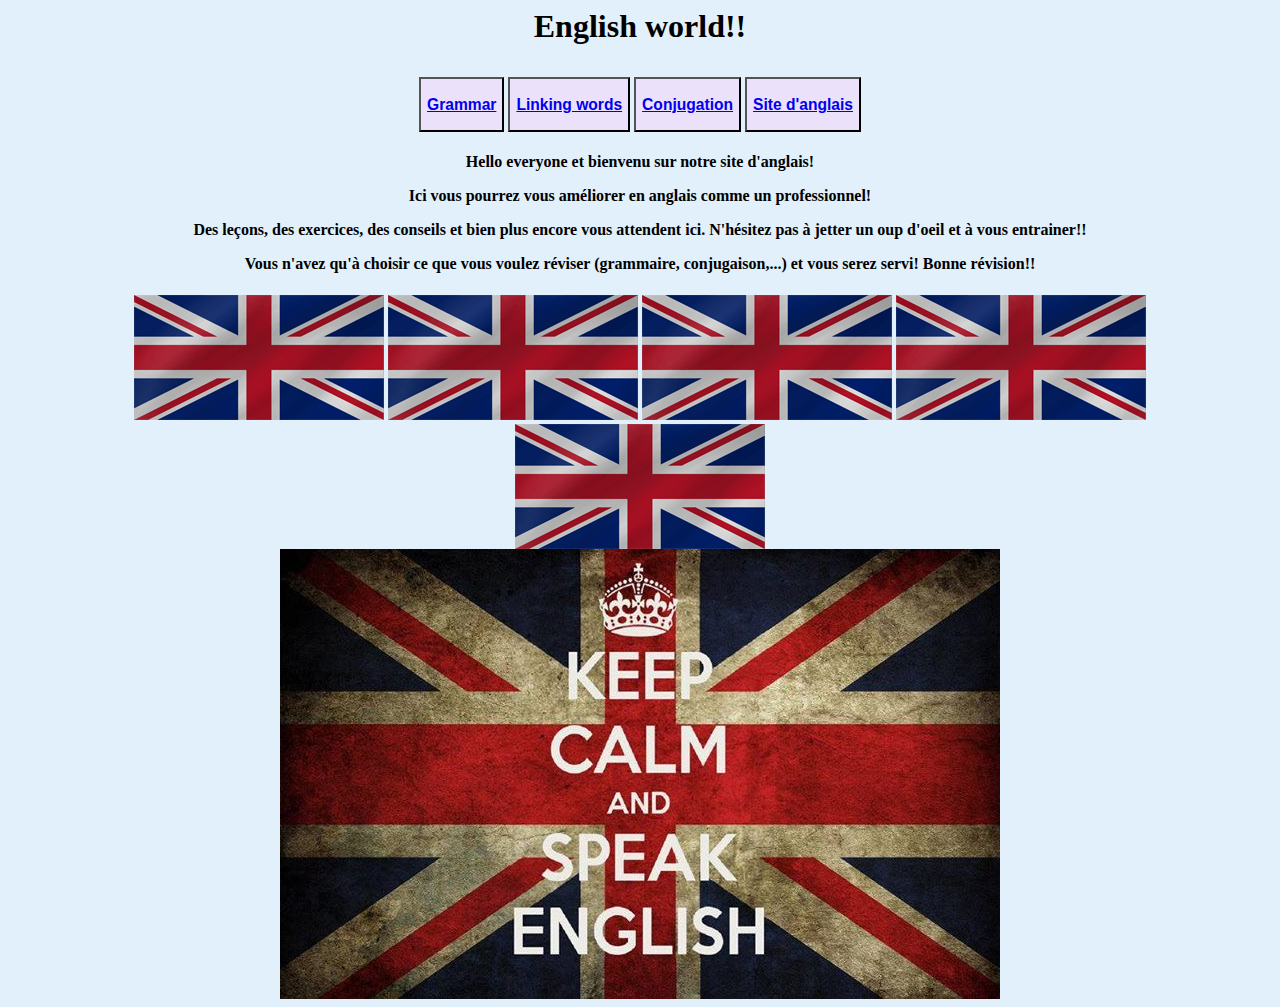
<file: index.html>
<DOCTYPE html>
<html>
	<head>
		<meta charset="utf-8" />
		<link rel="stylesheet" href="Acueil.css" />
		<title>Site d'anglais</title>
	</head>
	<body>
		<h1><center><p>English world!!</p></center></h1>
		<center><button> <h3> <a href="Grammar.html">Grammar</a> </h3> </button> <button> <h3><a href="Linking words.html">Linking words</a></h3> </button> <button> <h3><a href="Conjugation.html">Conjugation</a></h3> </button> <button> <h3><a href="https://sites.google.com/view/cchaume/home?authuser=0">Site d'anglais</a></h3> </button> </center>
		<h4><center><p>Hello everyone et bienvenu sur notre site d'anglais!</p> <p> Ici vous pourrez vous améliorer en anglais comme un professionnel! </p>
		<p>Des leçons, des exercices, des conseils et bien plus encore vous attendent ici. N'hésitez pas à jetter un oup d'oeil et à 
		vous entrainer!!</p>
		<p>Vous n'avez qu'à choisir ce que vous voulez réviser (grammaire, conjugaison,...) et vous serez servi! Bonne révision!!</p></center></h4>
	
	<center><img src="flag.png" />    <img src="flag.png" />  <img src="flag.png" />    <img src="flag.png" />      <img src="flag.png" /> </center>
	<center><img src="keep calm and speak english.jpg" /></center>
	</body>
</html>
</file>
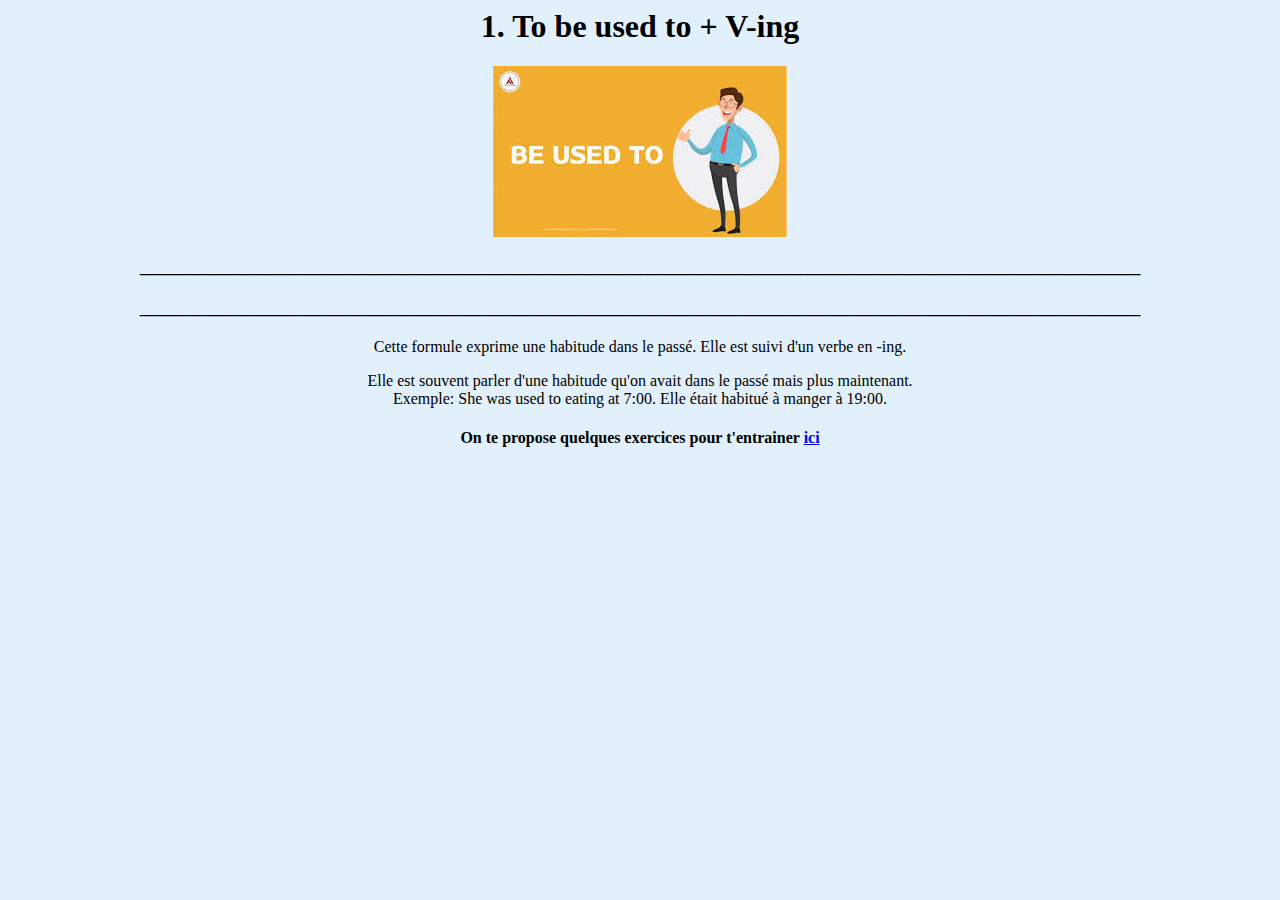
<file: conjugation 1.html>
<DOCTYPE html>
<html>
	<head>
		<meta charset="utf-8" />
		<link rel="stylesheet" href="Acueil.css" />
		<title>Site d'anglais</title>
	</head>
	<body>
	
	<center> <h1>1. To be used to + V-ing</h1> </center>
	
	<center> <img src="images.jfif" /> </center>
	<center> <h3>___________________________________________________________________________________________________________</h3></center>
	<center> <h3>___________________________________________________________________________________________________________</h3></center>
	<center> 
		<p> Cette formule exprime une habitude dans le passé. Elle est suivi d'un verbe en -ing.</p>
		<p> Elle est souvent parler d'une habitude qu'on avait dans le passé mais plus maintenant.
		<br /> Exemple: She was used to eating at 7:00. Elle était habitué à manger à 19:00.
	<p> <h4>On te propose quelques exercices pour t'entrainer <a href="https://www.anglaisfacile.com/exercices/exercice-anglais-2/exercice-anglais-18091.php">ici</a></h4></p>
	</center>
	</body>
</html>
</file>
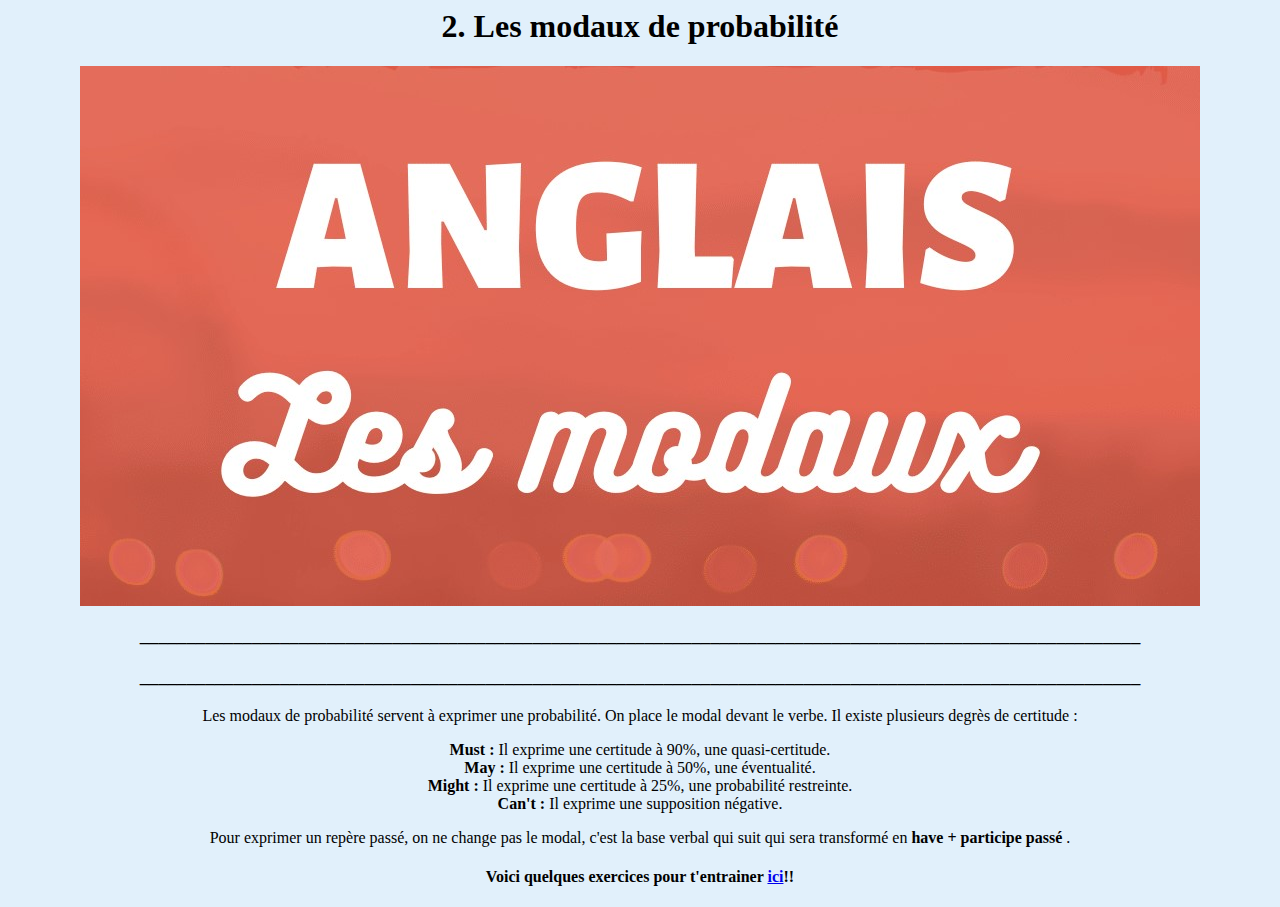
<file: conjugation 2.html>
<DOCTYPE html>
<html>
	<head>
		<meta charset="utf-8" />
		<link rel="stylesheet" href="Acueil.css" />
		<title>Site d'anglais</title>
	</head>
	<body>
	
	<center> <h1>2. Les modaux de probabilité</h1> </center>
	
	<center> <img src="modaux 1.jpg" /> </center>
	<center> <h3>___________________________________________________________________________________________________________</h3></center>
	<center> <h3>___________________________________________________________________________________________________________</h3></center>
	<center> 
	<p> Les modaux de probabilité servent à exprimer une probabilité. On place le modal devant le verbe. Il existe plusieurs degrès de certitude : </p>
	<p><strong>Must :</strong> Il exprime une certitude à 90%, une quasi-certitude. 
	<br /> <strong> May :</strong> Il exprime une certitude à 50%, une éventualité.
	<br /> <strong> Might :</strong> Il exprime une certitude à 25%, une probabilité restreinte.
	<br /> <strong> Can't :</strong> Il exprime une supposition négative.</p>
	<p> Pour exprimer un repère passé, on ne change pas le modal, c'est la base verbal qui suit qui sera transformé en <strong> have + participe passé </strong>.
	<p><h4> Voici quelques exercices pour t'entrainer <a href="https://www.anglaisfacile.com/exercices/exercice-anglais-2/exercice-anglais-18091.php">ici</a>!!</h4>
	</center>
	</body>
</html>
</file>
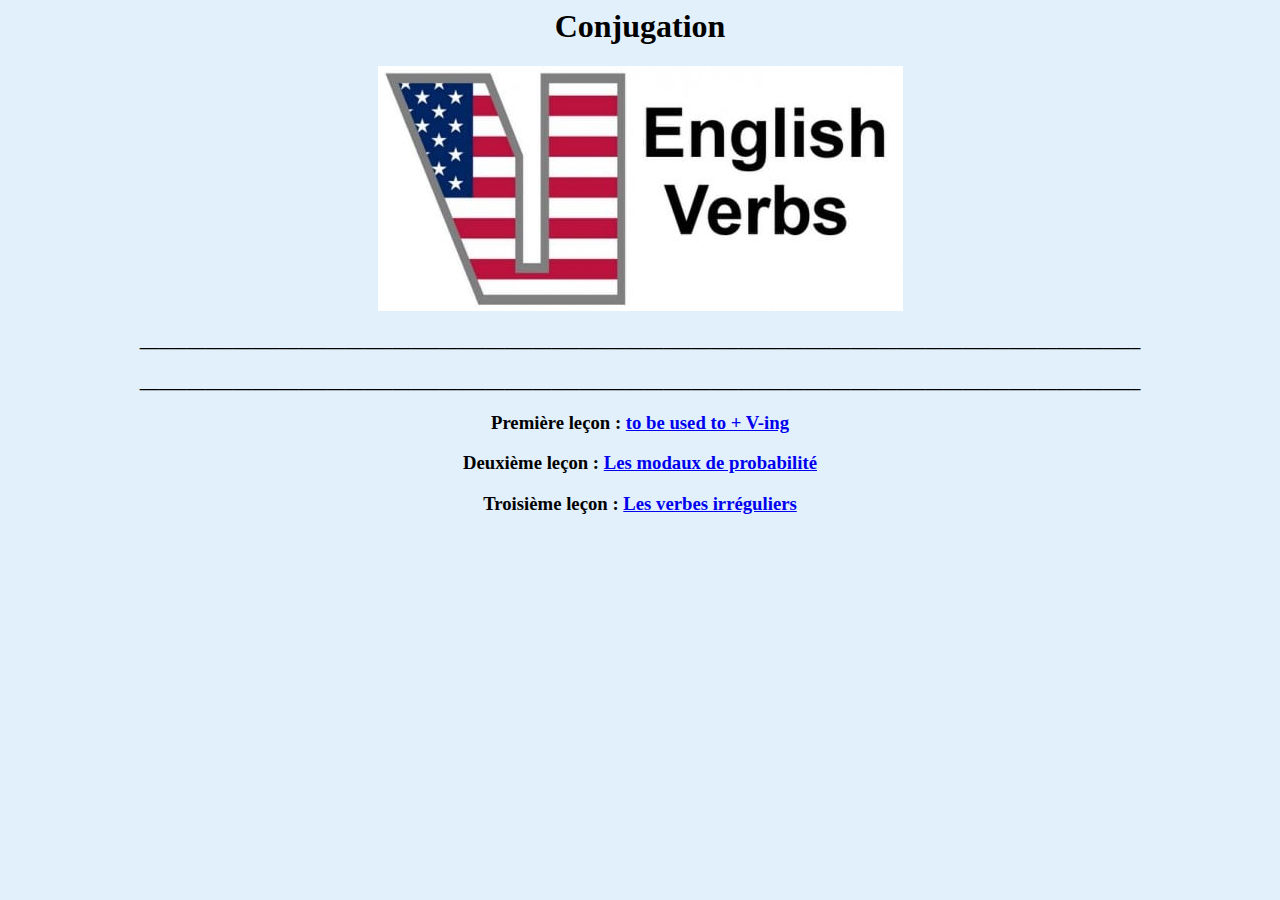
<file: Conjugation.html>
<DOCTYPE html>
<html>
	<head>
		<meta charset="utf-8" />
		<link rel="stylesheet" href="Conjugation.css" />
		<title>Site d'anglais</title>
	</head>
	<body>
	<center><h1>Conjugation</h1></center>
	<center> <img src="english verbs.jpg" /> </center>
	<center> <h3>___________________________________________________________________________________________________________</h3></center>
	<center> <h3>___________________________________________________________________________________________________________</h3></center>
	
	
	<center><h3> Première leçon : <a href="conjugation 1.html">to be used to + V-ing</a> </h3> </center>
	<center><h3> Deuxième leçon : <a href="conjugation 2.html">Les modaux de probabilité</a> </h3> </center>
	<center><h3> Troisième leçon : <a href="https://www.logicieleducatif.fr/college/anglais/verbes-irreguliers.php">Les verbes irréguliers</a> </h3> </center>
	
	</body>
</html>
</file>
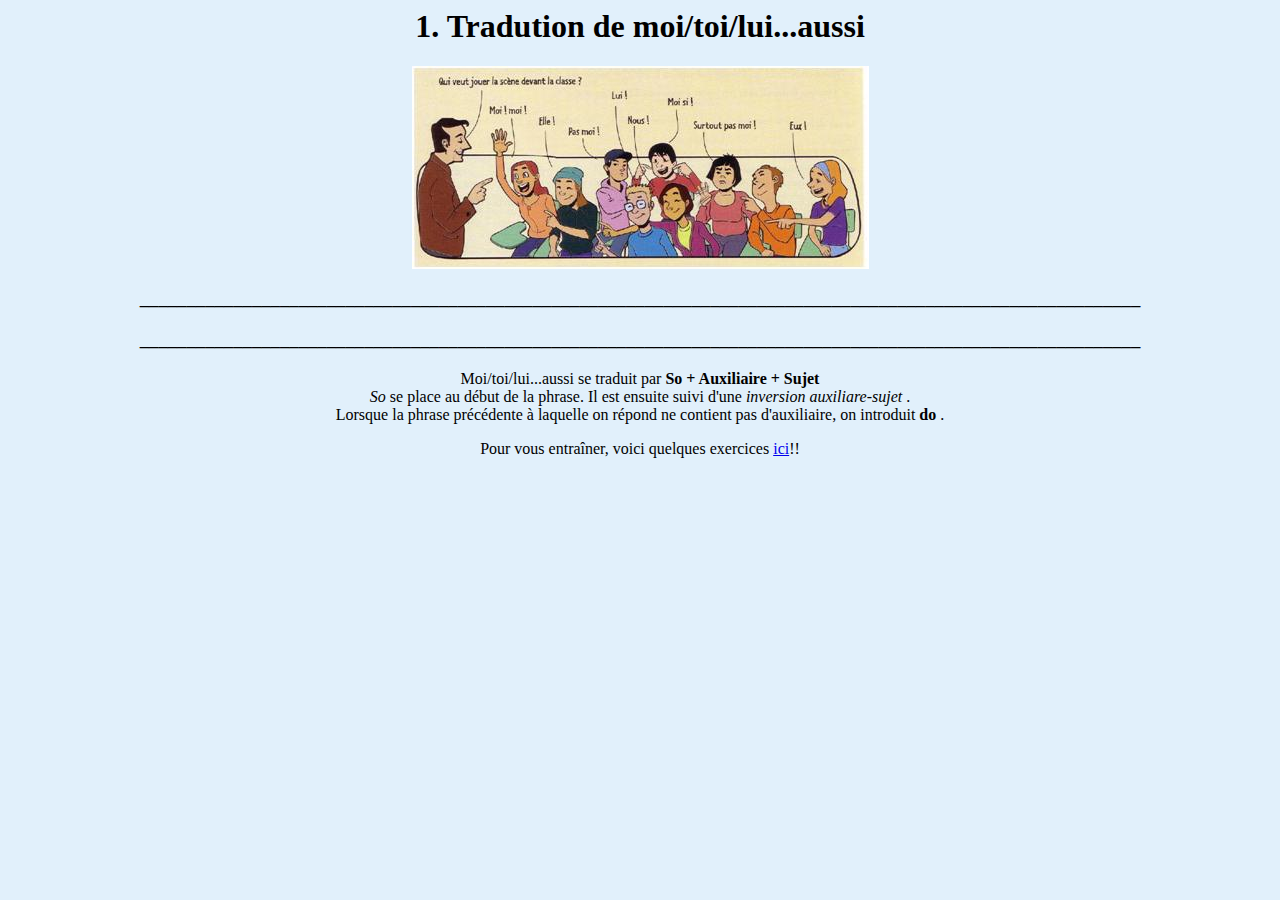
<file: grammar 1.html>
<DOCTYPE html>
<html>
	<head>
		<meta charset="utf-8" />
		<link rel="stylesheet" href="Acueil.css" />
		<title>Site d'anglais</title>
	</head>
	<body>
	<center> <h1>1. Tradution de moi/toi/lui...aussi</h1> </center>
	
	<center> <img src="Pronoms toniques.jpg" /> </center>
	<center> <h3>___________________________________________________________________________________________________________</h3></center>
	<center> <h3>___________________________________________________________________________________________________________</h3></center>
	<center> 
	<p>Moi/toi/lui...aussi se traduit par <strong> So + Auxiliaire + Sujet </strong> 
	<br /> <em> So </em> se place au début de la phrase. Il est ensuite suivi d'une <em> inversion auxiliare-sujet </em>.
	<br /> Lorsque la phrase précédente à laquelle on répond ne contient pas d'auxiliaire, on introduit <strong> do </strong>.</p>
	<p> Pour vous entraîner, voici quelques exercices <a href="https://www.anglaisfacile.com/exercices/exercice-anglais-2/exercice-anglais-67793.php">ici</a>!!
	</center>
	</body>
</html>
</file>
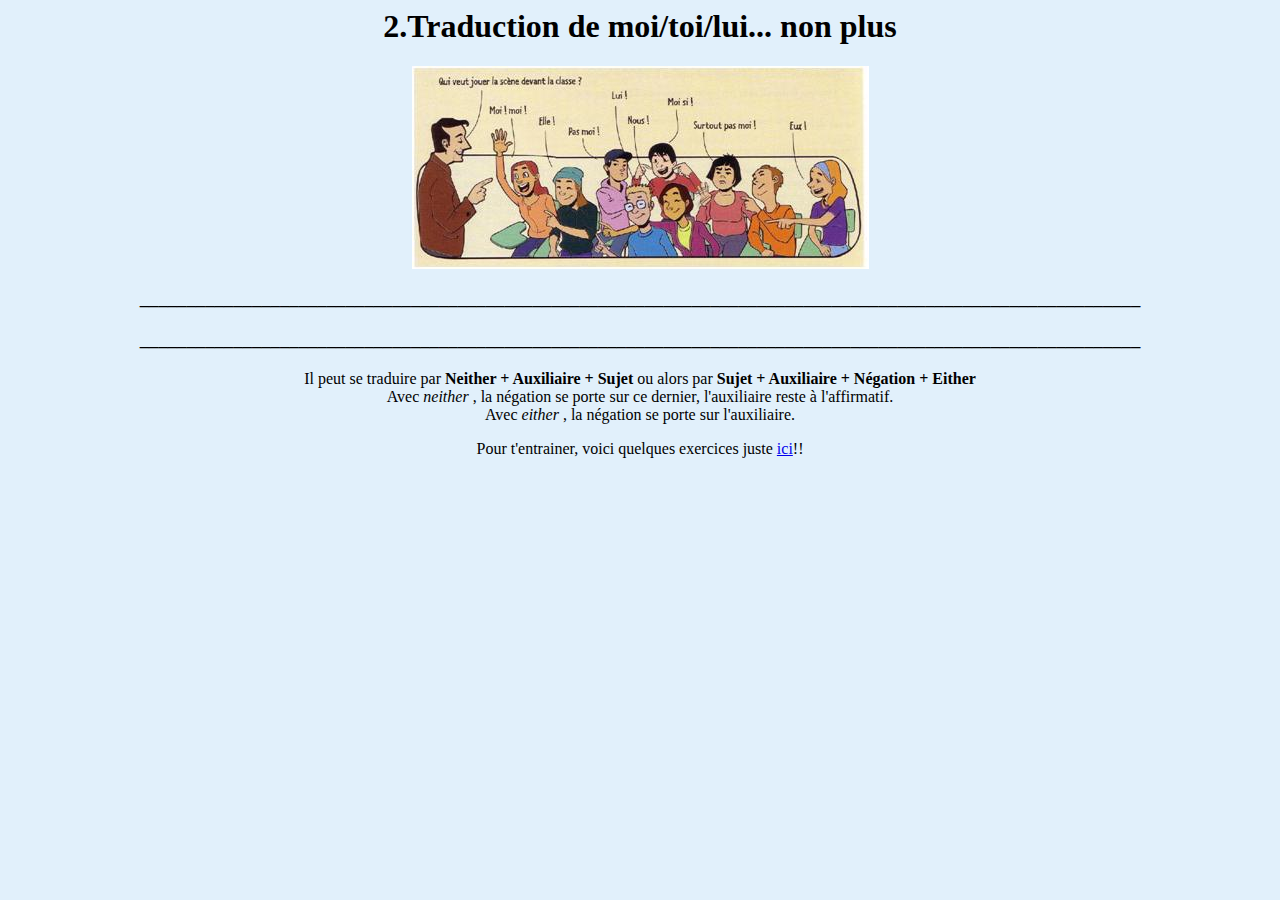
<file: grammar 2.html>
<DOCTYPE html>
<html>
	<head>
		<meta charset="utf-8" />
		<link rel="stylesheet" href="Acueil.css" />
		<title>Site d'anglais</title>
	</head>
	<body>
	
	<center> <h1>2.Traduction de moi/toi/lui... non plus</h1> </center>
	<center> <img src="Pronoms toniques.jpg" /> </center>
	<center> <h3>___________________________________________________________________________________________________________</h3></center>
	<center> <h3>___________________________________________________________________________________________________________</h3></center>
	<center> 
	<p> Il peut se traduire par <strong> Neither + Auxiliaire + Sujet </strong> ou alors par <strong> Sujet + Auxiliaire + Négation + Either </strong>
	<br /> Avec <em> neither </em>, la négation se porte sur ce dernier, l'auxiliaire reste à l'affirmatif.
	<br /> Avec <em> either </em>, la négation se porte sur l'auxiliaire.</p>
	Pour t'entrainer, voici quelques exercices juste <a href="https://www.anglaisfacile.com/exercices/exercice-anglais-2/exercice-anglais-35497.php">ici</a>!!
	</center>

	</body>
</html>
</file>
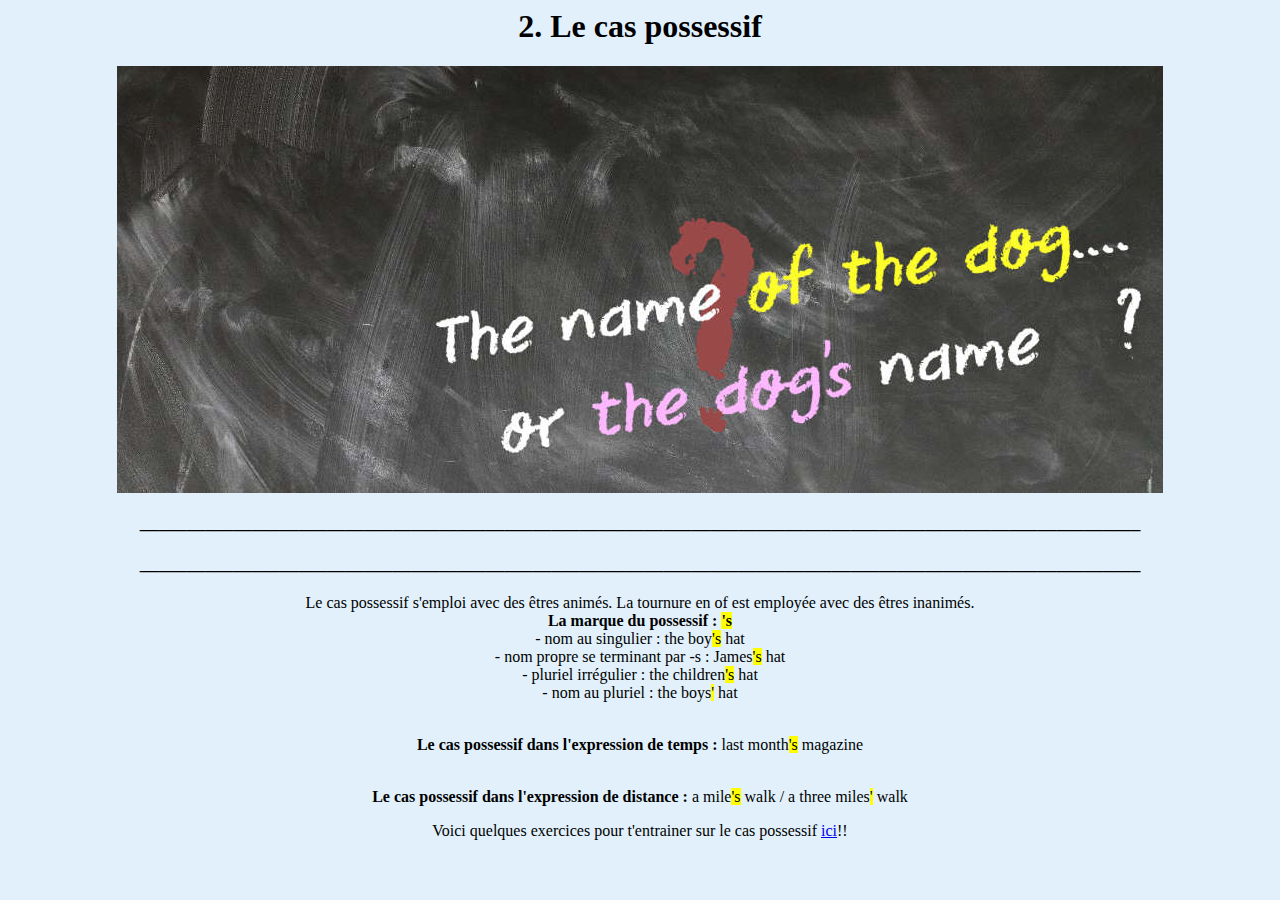
<file: grammar 3.html>
<DOCTYPE html>
<html>
	<head>
		<meta charset="utf-8" />
		<link rel="stylesheet" href="Acueil.css" />
		<title>Site d'anglais</title>
	</head>
	
	<body>
	<center> <h1> 2. Le cas possessif </h1> </center>
	<center> <img src="possessive.jpg" /> </center>
	<center> <h3>___________________________________________________________________________________________________________</h3></center>
	<center> <h3>___________________________________________________________________________________________________________</h3></center>
	<center> 
	<p> Le cas possessif s'emploi avec des êtres animés. La tournure en of est employée avec des êtres inanimés.
	<br /> <strong> La marque du possessif : <mark>'s</mark> </strong>
	<br /> - nom au singulier : the boy<mark>'s</mark> hat</li>
	<br /> - nom propre se terminant par -s : James<mark>'s</mark> hat</li>
	<br /> - pluriel irrégulier : the children<mark>'s</mark> hat </li>
	<br /> - nom au pluriel : the boys<mark>'</mark> hat </li></p>
	
	<p><br /> <strong> Le cas possessif dans l'expression de temps : </strong> last month<mark>'s</mark> magazine</p>
	<p><br /> <strong> Le cas possessif dans l'expression de distance :</strong> a mile<mark>'s</mark> walk / a three miles<mark>'</mark> walk</p>
	<p>Voici quelques exercices pour t'entrainer sur le cas possessif <a href="https://www.anglaisfacile.com/exercices/exercice-anglais-2/exercice-anglais-30254.php">ici</a>!! </p>
	
	</center>
	</body>
</html>
</file>
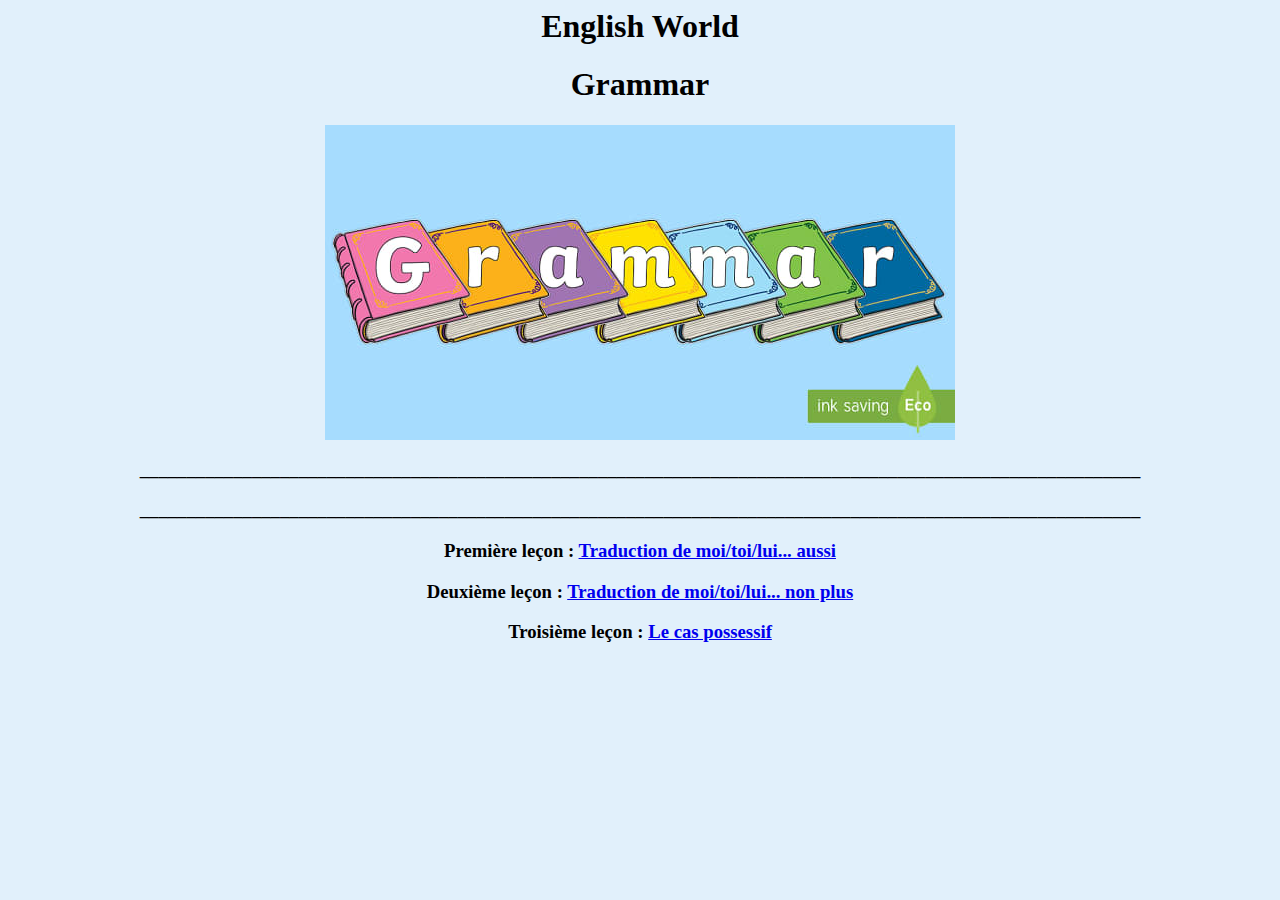
<file: Grammar.html>
<DOCTYPE html>
<html>
	<head>
		<meta charset="utf-8" />
		<link rel="stylesheet" href="Grammar.css" />
		<title>Site d'anglais</title>
		<center><h1>English World</h1></center>
	</head>
	<body>
	<center><h1>Grammar</h1></center>
	
	<center> <img src="english grammar.jpg" /> </center>
	<center> <h3>___________________________________________________________________________________________________________</h3></center>
	<center> <h3>___________________________________________________________________________________________________________</h3></center>
	
	<center><h3> Première leçon : <a href="grammar 1.html">Traduction de moi/toi/lui... aussi</a> </h3> </center>
	<center><h3> Deuxième leçon : <a href="grammar 2.html">Traduction de moi/toi/lui... non plus</a> </h3> </center>
	<center><h3> Troisième leçon : <a href="grammar 3.html">Le cas possessif</a> </h3> </center>
	
	</body>
</html>
</file>
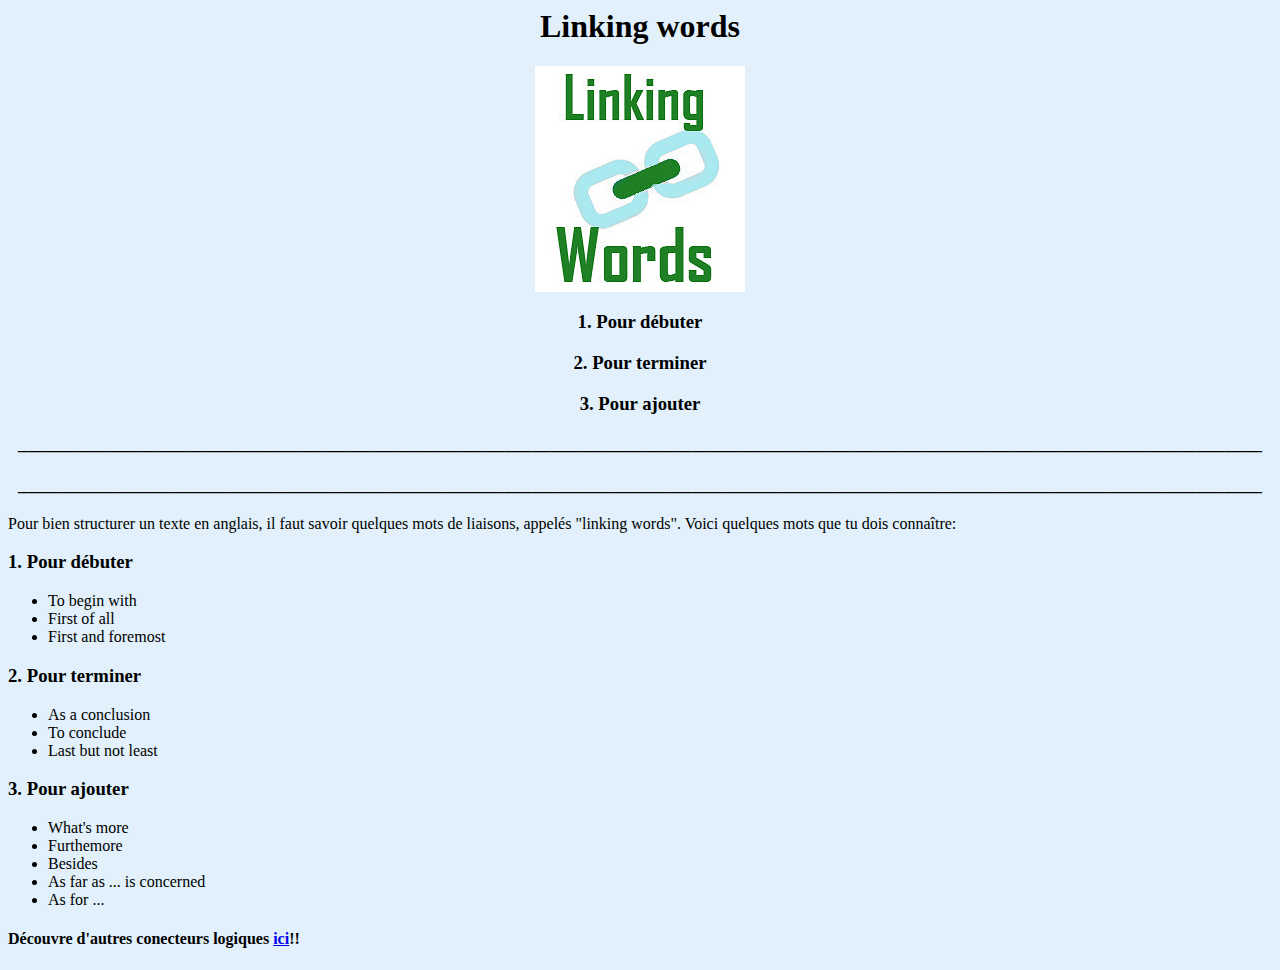
<file: Linking words.html>
<DOCTYPE html>
<html>
	<head>
		<meta charset="utf-8" />
		<link rel="stylesheet" href="Acueil.css" />
		<title>Site d'anglais</title>
	</head>
	<body>
	<center><h1>Linking words</h1></center>
	<center>
	
	<img src="linking_words.jpg" />
	
		<h3> 1. Pour débuter </h3>
		<h3> 2. Pour terminer </h3>
		<h3> 3. Pour ajouter </h3>
		
		<p><strong><h3>_____________________________________________________________________________________________________________________________________</h3></strong></p>
		<p><strong><h3>_____________________________________________________________________________________________________________________________________</h3></strong></p>
	</center>
	<p> Pour bien structurer un texte en anglais, il faut savoir quelques mots de liaisons, appelés "linking words". Voici quelques mots que tu dois connaître: </p>
	<p><h3>1. Pour débuter </h3></p>
	<ul>
		<li>To begin with</li>
		<li>First of all</li>
		<li>First and foremost</li>
	</ul>
	<p><h3>2. Pour terminer</h3></p>
	<ul>
		<li> As a conclusion</li>
		<li> To conclude</li>
		<li>Last but not least</li>
	</ul>
	<p><h3>3. Pour ajouter </h3></p>
	<ul>
		<li>What's more</li>
		<li>Furthemore</li>
		<li>Besides</li>
		<li>As far as ... is concerned</li>
		<li>As for ...</li>
	</ul>
	
	<p><h4> Découvre d'autres conecteurs logiques <a href="https://www.anglaisfacile.com/exercices/exercice-anglais-2/exercice-anglais-18091.php">ici</a>!!</h4>
	
	</body>
</html>
</file>
<file: Acueil.css>
body
{
    background-color: rgb(225, 240, 251)
}
 button
 {
    color: black;
	background-color: rgb(236, 225, 251);
}
</file>
<file: Conjugation.css>
body
{
    background-color: rgb(225, 240, 251)
}
</file>
<file: Grammar.css>
body
{
    background-color: rgb(225, 240, 251)
}
</file>
